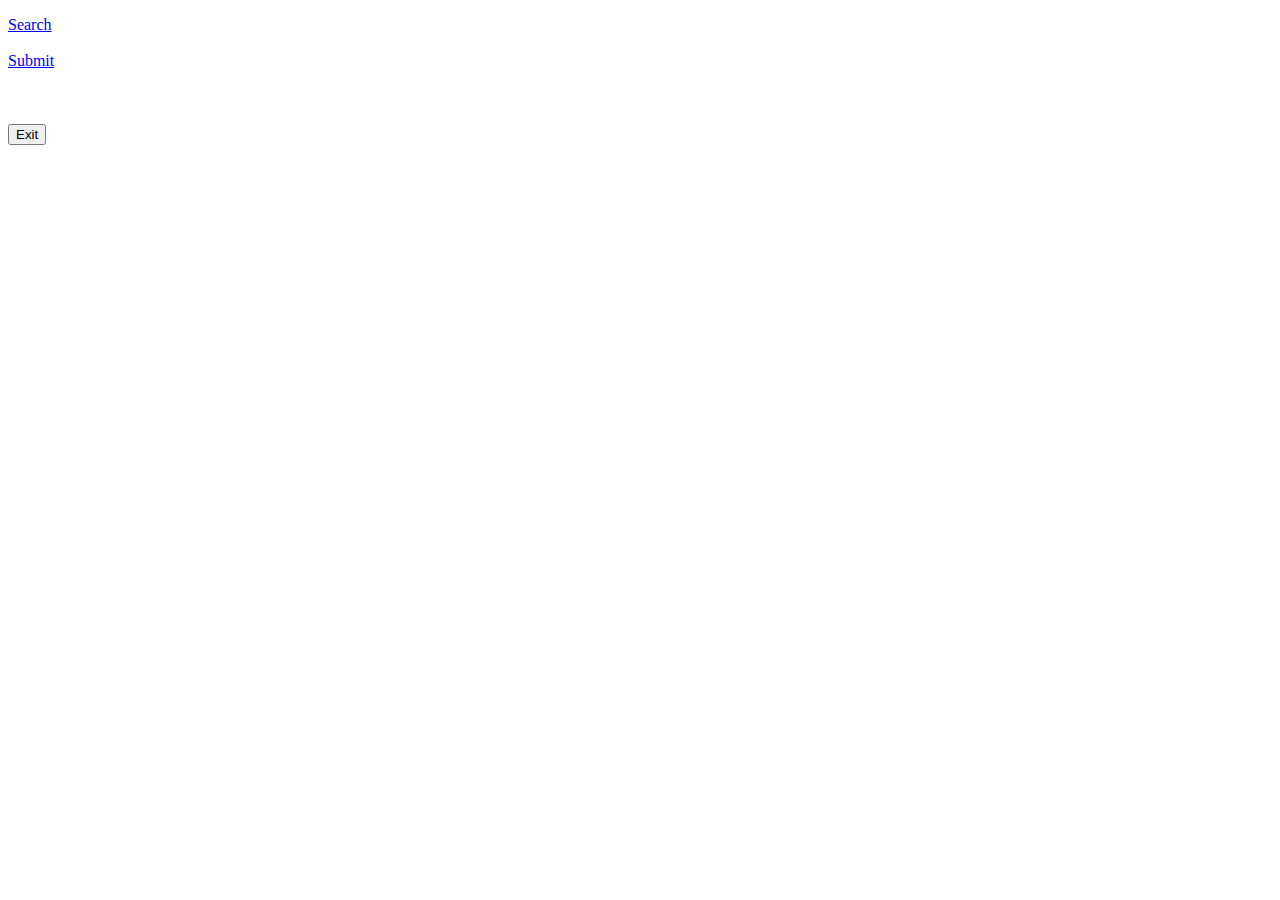
<file: src/main/resources/templates/index.html>
<!DOCTYPE html>
<html lang="en" xmlns:th="http://www.thymeleaf.org">
<head>
    <meta charset="UTF-8">
    <title>Code clipboard</title>
    <script src="https://cdnjs.cloudflare.com/ajax/libs/jquery/3.3.1/jquery.min.js"></script>
    <link rel="stylesheet" th:href="@{/css/index.css}"/>
</head>
<body>

<div style="margin-top: 16px">
    <a id="search-ref" href="/search">Search</a><br/><br/>
    <a id="submit-ref" href="/submit">Submit</a><br/>
    <br/>
    <br/>
    <br/>
    <form method="post" action="/quit"><button type="submit">Exit</button></form>
</div>

<script type="text/javascript" th:src="@{/js/index.js}"></script>

</body>
</html>
</file>
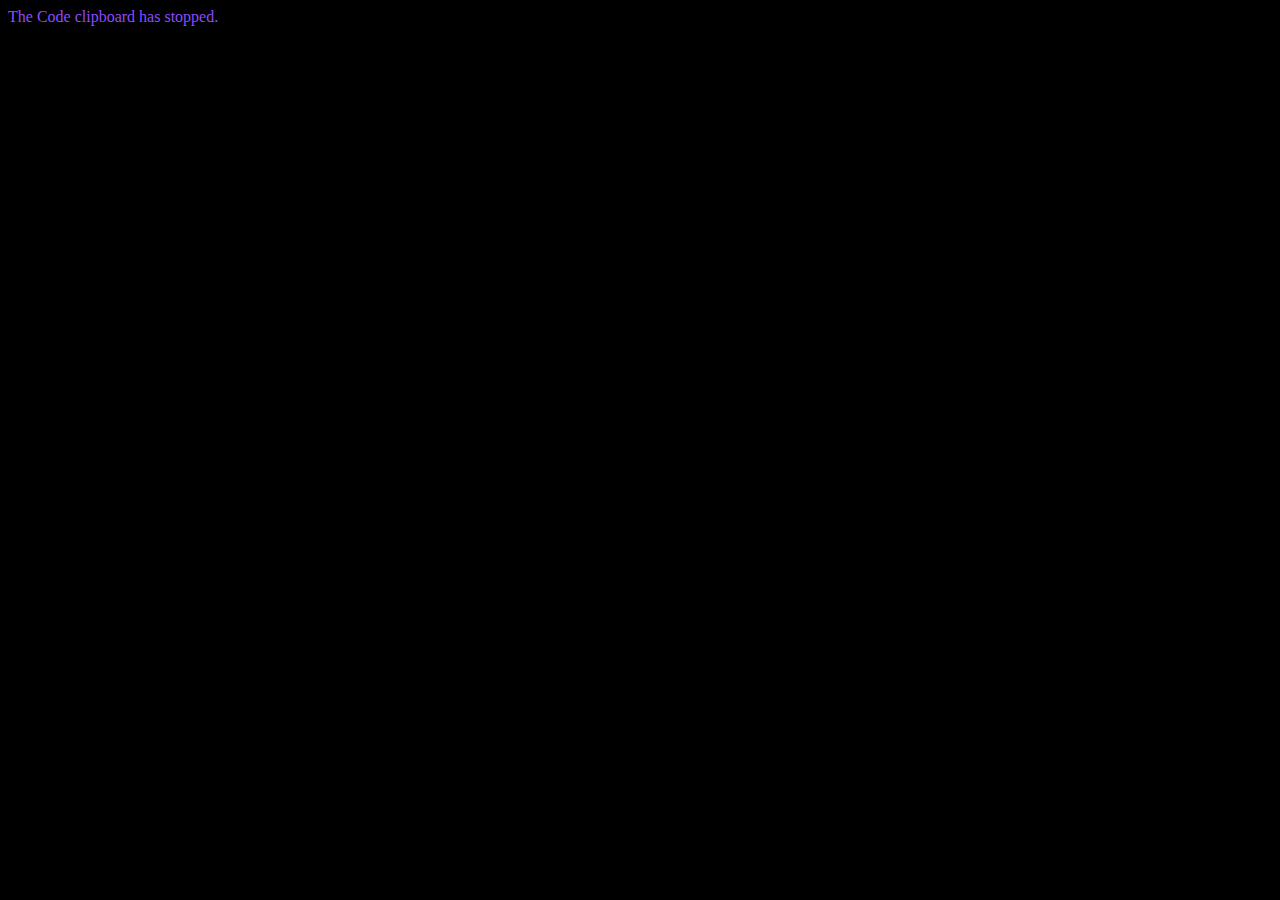
<file: src/main/resources/templates/quit.html>
<!DOCTYPE html>
<html lang="en">
<head>
    <meta charset="UTF-8">
    <title>Code clipboard</title>
    <style>
        body{
            background: black;
        }
        div{
            color: #8d4bff;
        }
    </style>
</head>
<body>
<div>The Code clipboard has stopped.</div>
</body>
</html>
</file>
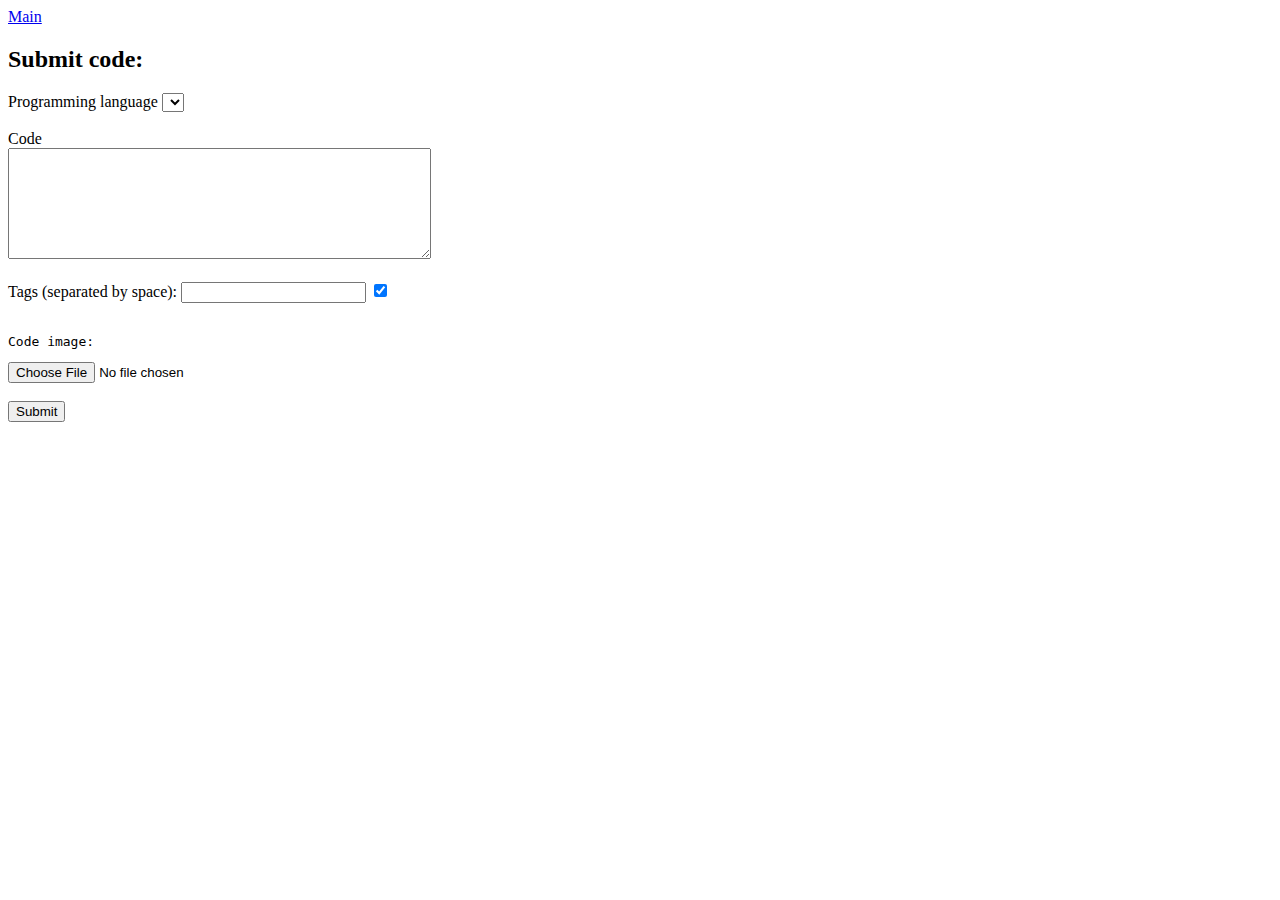
<file: src/main/resources/templates/submit.html>
<!DOCTYPE html>
<html lang="en" xmlns:th="http://www.thymeleaf.org">
<head>
    <meta charset="UTF-8">
    <title>Submit</title>
    <script src="https://cdnjs.cloudflare.com/ajax/libs/jquery/3.3.1/jquery.min.js"></script>
    <link href="https://cdn.jsdelivr.net/npm/bootstrap@5.0.2/dist/css/bootstrap.min.css" rel="stylesheet" integrity="sha384-EVSTQN3/azprG1Anm3QDgpJLIm9Nao0Yz1ztcQTwFspd3yD65VohhpuuCOmLASjC" crossorigin="anonymous">
    <link rel="stylesheet" th:href="@{/css/submit.css}"/>
</head>
<body>
<a id="main-page-ref" href="/">Main</a>
<h2>Submit code:</h2>
<div>
    <label for="language">Programming language</label>
    <select id="language" name="language">
        <option th:each="language:${languages}" th:name="${language.name()}" th:text="${language.prettyName}"></option>
    </select>
</div><br/>
<div>
    <label for="code">Code</label><br/>
    <textarea id="code" name="code" rows="7" cols="50" autocomplete="off"></textarea>
</div>

<br/>
<div>
    <label for="tags">Tags (separated by space): </label>
    <input type="text" id="tags" name="tags" autocomplete="off">
    <input type="checkbox" id="tags-toggle" checked>
</div>
<br/>
<div>
    <pre>Code image: </pre>
    <input type="file" id="image-input" name="imageInput" accept="image/jpeg, image/png" autocomplete="off">
</div>

<br/>
<button class="btn btn-outline-success" type="button" id="submit-button">Submit</button>

<script type="text/javascript" th:src="@{/js/submit_hotkeys.js}"></script>
<script type="text/javascript" th:src="@{/js/submit.js}"></script>

</body>
</html>
</file>
